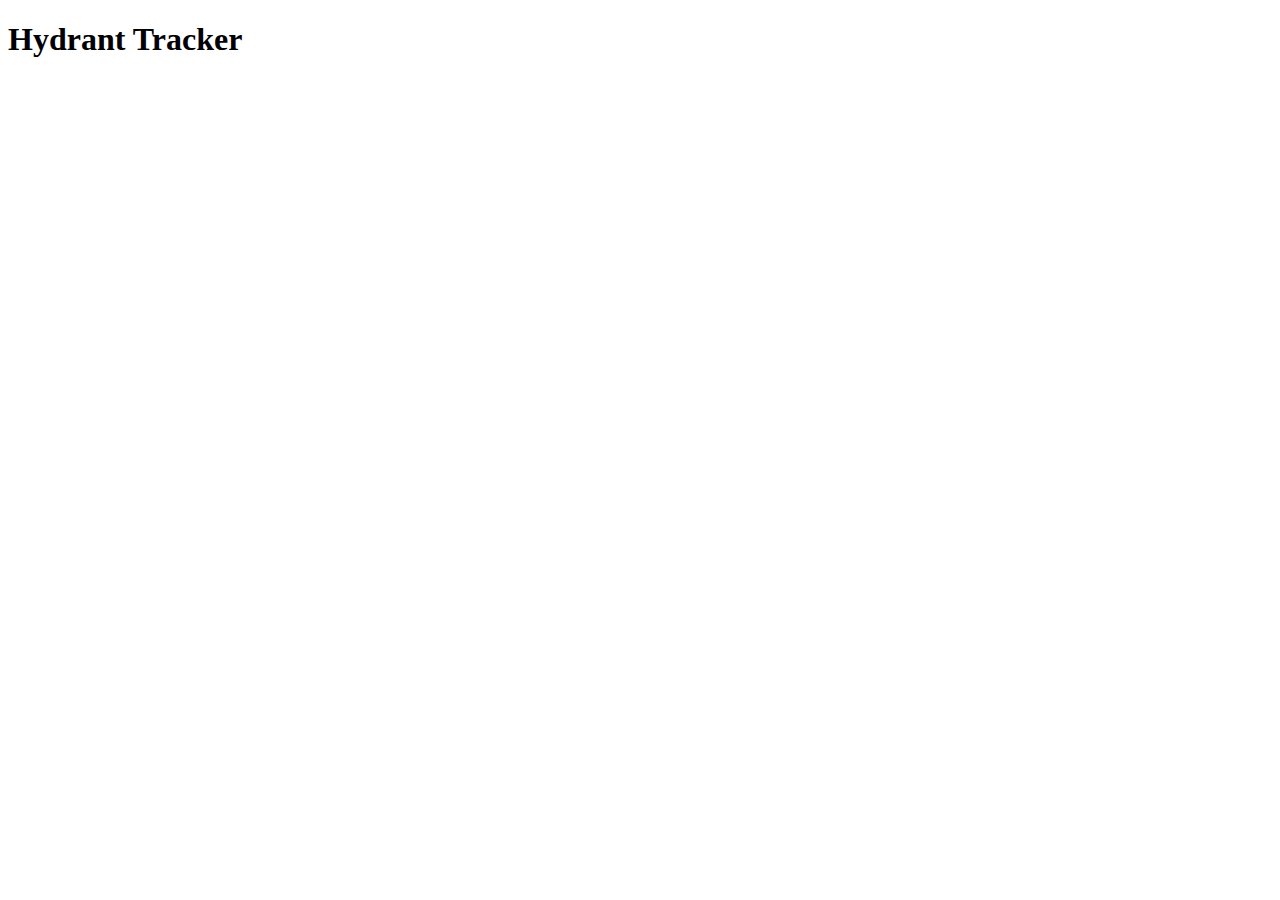
<file: flask_plotly/templates/index.html>
<!-- templates/index.html -->
<!DOCTYPE html>
<html lang="en">
<head>
    <meta charset="UTF-8">
    <meta name="viewport" content="width=device-width, initial-scale=1.0">
    <title>Flask Plotly App</title>
 
</head>
<body>
    <h1>Hydrant Tracker</h1>
    <div id='chart' class='chart'”></div>
  </body>
  <script src='https://cdn.plot.ly/plotly-latest.min.js'></script>
  <script type='text/javascript'>
    var graphs = {{graphJSON | safe}};
    Plotly.plot('chart',graphs,{});
  </script>
  </html>
</file>
